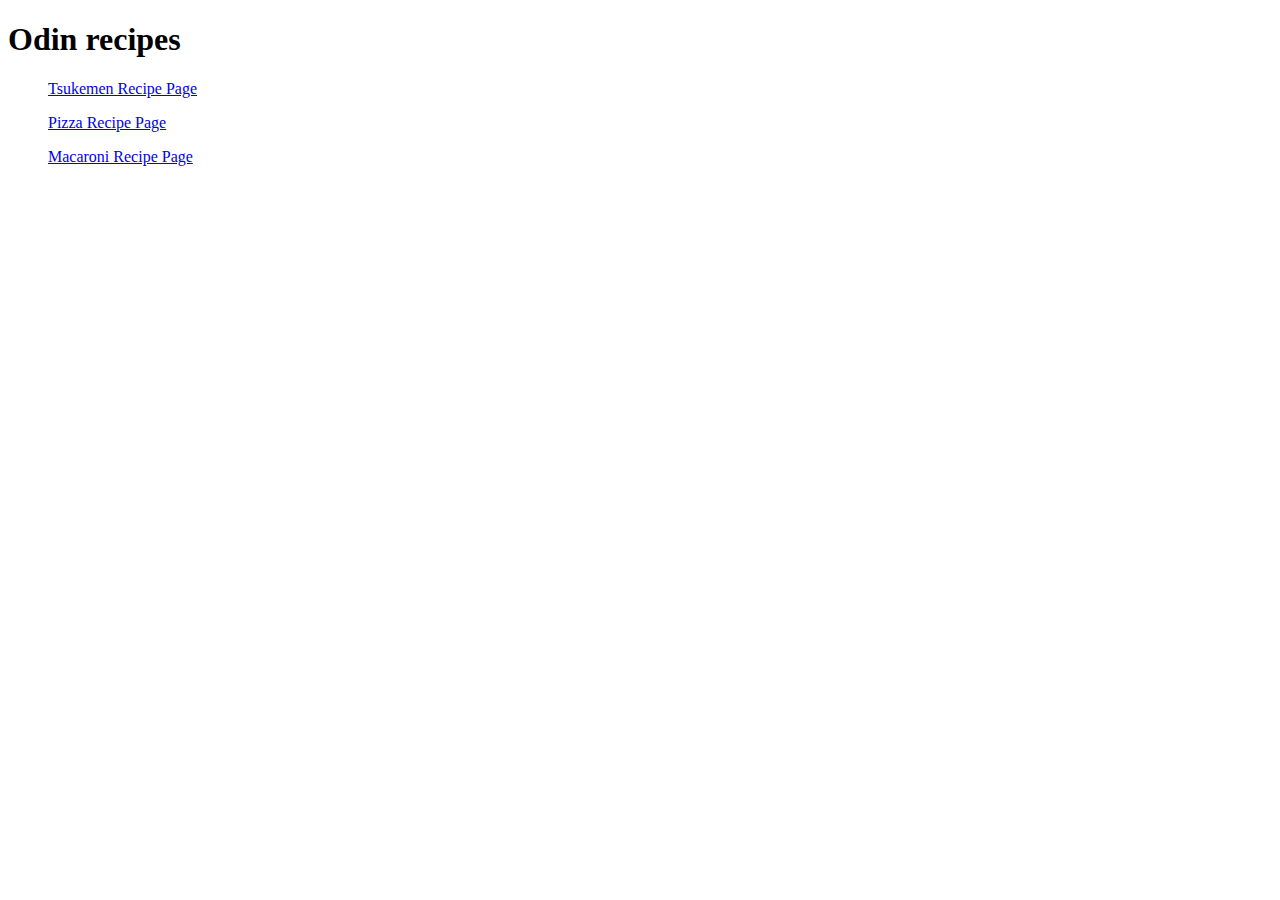
<file: index.html>
<!DOCTYPE html>
<html>
    <h1>Odin recipes</h1>
    <ol> <a href="Recipes/ramen.html">Tsukemen Recipe Page</a> </ol>
    <ol> <a href="Recipes/pizza.html">Pizza Recipe Page </a>  </ol>
    <ol> <a href="Recipes/macaroni.html">Macaroni Recipe Page</a>  </ol>
    <head>
        <meta charset="utf-8">
    </head>
    <body>
    </body>
</html>
</file>
